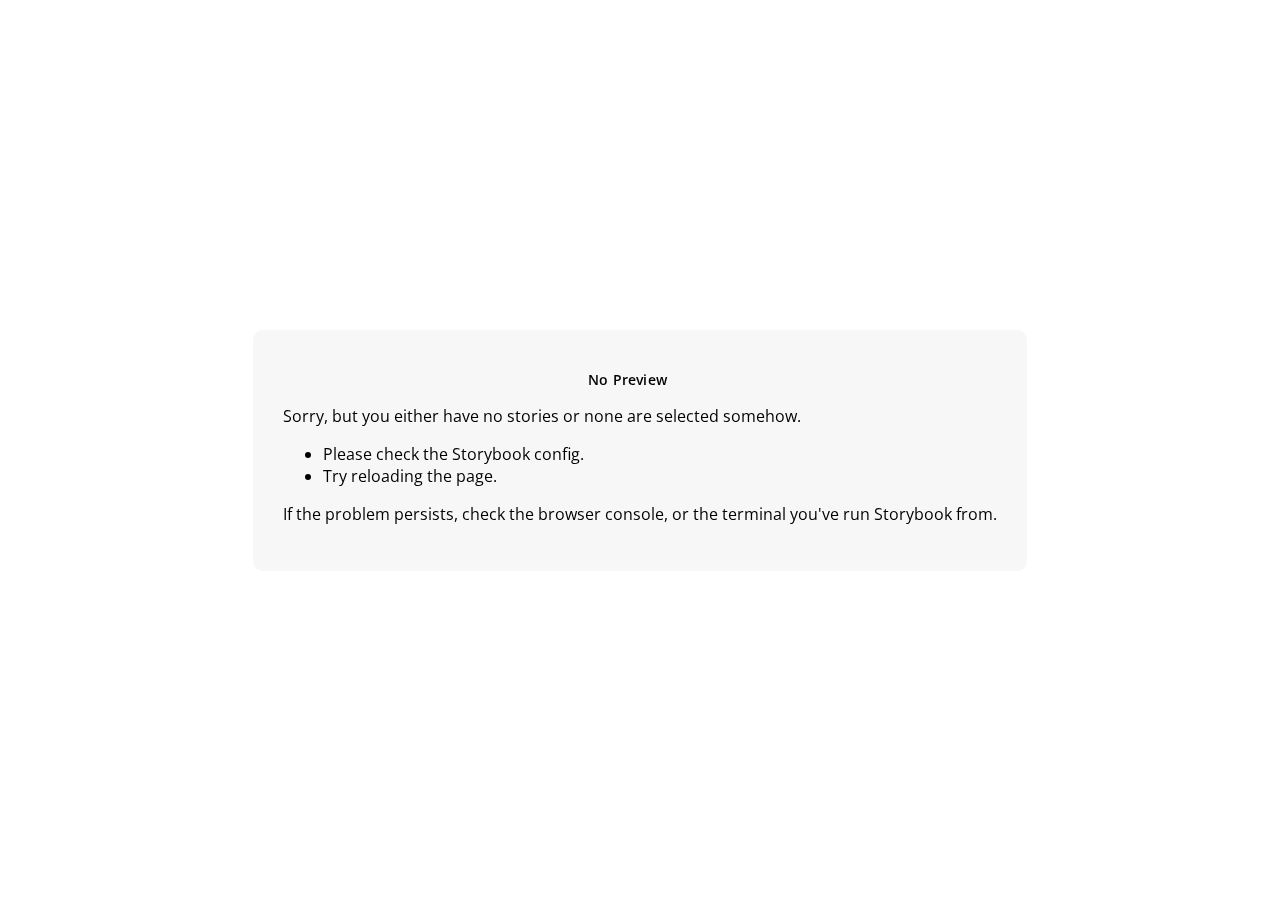
<file: iframe.html>
<!doctype html><html lang="en"><head><meta charset="utf-8"><title>Storybook</title><meta name="viewport" content="width=device-width,initial-scale=1"><base target="_parent"><style>:not(.sb-show-main) > .sb-main,
  :not(.sb-show-nopreview) > .sb-nopreview,
  :not(.sb-show-errordisplay) > .sb-errordisplay {
    display: none;
  }

  .sb-wrapper {
    position: fixed;
    top: 0;
    bottom: 0;
    left: 0;
    right: 0;
    padding: 20px;
    font-family: "Nunito Sans", -apple-system, ".SFNSText-Regular", "San Francisco", BlinkMacSystemFont, "Segoe UI", "Helvetica Neue", Helvetica, Arial, sans-serif;
    -webkit-font-smoothing: antialiased;
    overflow: auto;
  }

  .sb-heading {
    font-size: 14px;
    font-weight: 600;
    letter-spacing: 0.2px;
    margin: 10px 0;
    padding-right: 25px;
  }

  .sb-nopreview {
    display: flex;
    align-content: center;
    justify-content: center;
  }

  .sb-nopreview_main {
    margin: auto;
    padding: 30px;
    border-radius: 10px;
    background: rgba(0,0,0,0.03);
  }

  .sb-nopreview_heading {
    text-align: center;
  }

  .sb-errordisplay {
    border: 20px solid rgb(187, 49, 49);
    background: #222;
    color: #fff;
    z-index: 999999;
  }

  .sb-errordisplay_code {
    padding: 10px;
    background: #000;
    color: #eee;
    font-family: "Operator Mono", "Fira Code Retina", "Fira Code", "FiraCode-Retina", "Andale Mono", "Lucida Console", Consolas, Monaco, monospace;
  }

  .sb-errordisplay pre {
    white-space: pre-wrap;
  }</style><script>/* globals window */
  /* eslint-disable no-underscore-dangle */
  try {
    if (window.parent !== window) {
      window.__REACT_DEVTOOLS_GLOBAL_HOOK__ = window.parent.__REACT_DEVTOOLS_GLOBAL_HOOK__;
      window.__VUE_DEVTOOLS_GLOBAL_HOOK__ = window.parent.__VUE_DEVTOOLS_GLOBAL_HOOK__;
    }
  } catch (e) {
    // eslint-disable-next-line no-console
    console.warn('unable to connect to parent frame for connecting dev tools');
  }</script><style>#root[hidden],
      #docs-root[hidden] {
        display: none !important;
      }</style></head><body><div class="sb-nopreview sb-wrapper"><div class="sb-nopreview_main"><h1 class="sb-nopreview_heading sb-heading">No Preview</h1><p>Sorry, but you either have no stories or none are selected somehow.</p><ul><li>Please check the Storybook config.</li><li>Try reloading the page.</li></ul><p>If the problem persists, check the browser console, or the terminal you've run Storybook from.</p></div></div><div class="sb-errordisplay sb-wrapper"><pre id="error-message" class="sb-heading"></pre><pre class="sb-errordisplay_code"><code id="error-stack"></code></pre></div><div id="root"></div><div id="docs-root"></div><script src="runtime~main.9f5f8ad143cc746ff7b9.bundle.js"></script><script src="vendors~main.9f5f8ad143cc746ff7b9.bundle.js"></script><script src="main.9f5f8ad143cc746ff7b9.bundle.js"></script></body></html>
</file>
